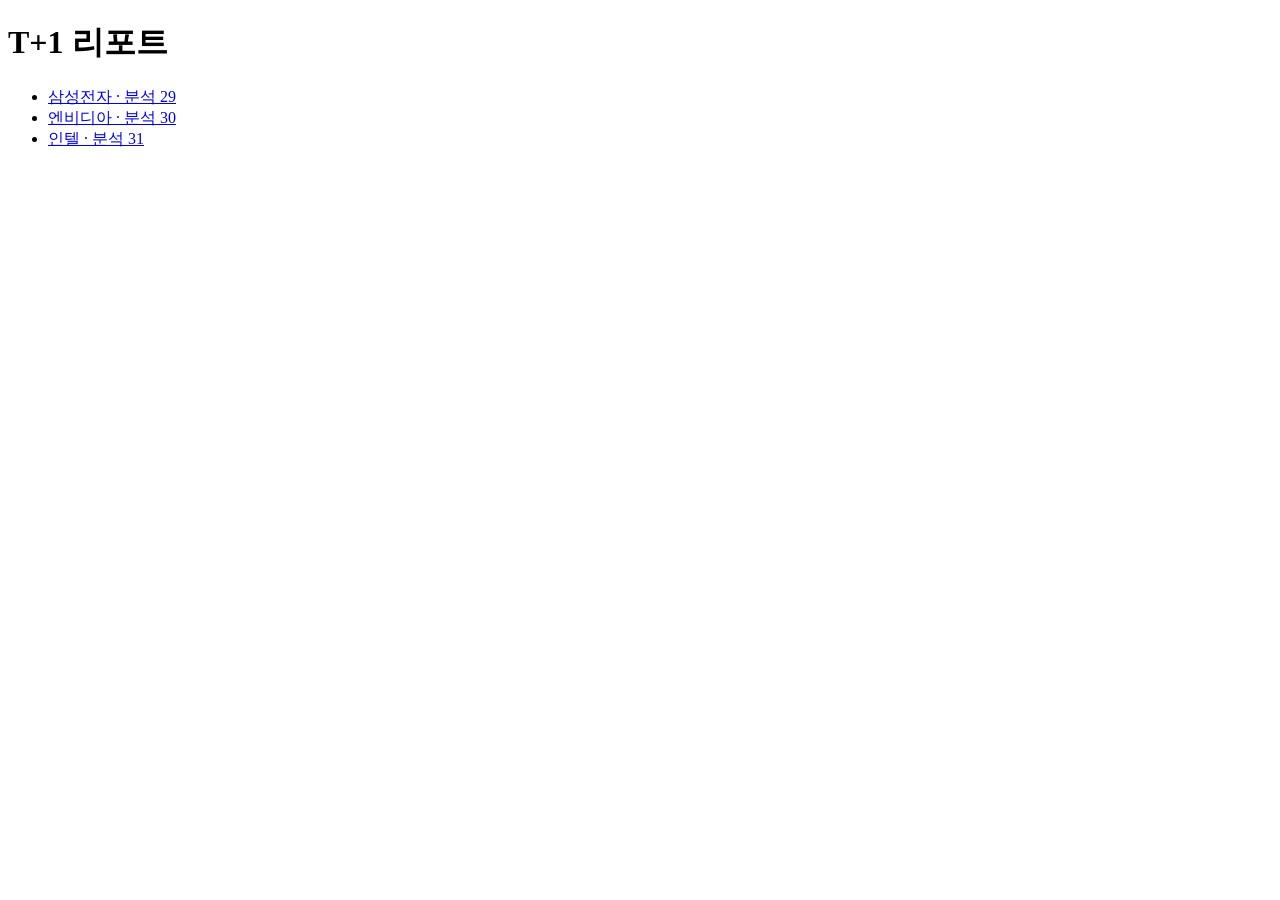
<file: t1_reports/index.html>
<!doctype html><meta charset="utf-8"><title>T+1 리포트 목록</title><h1>T+1 리포트</h1><ul><li><a href="t1_analysis_29.html">삼성전자 · 분석 29</a></li><li><a href="t1_analysis_30.html">엔비디아 · 분석 30</a></li><li><a href="t1_analysis_31.html">인텔 · 분석 31</a></li></ul>
</file>
